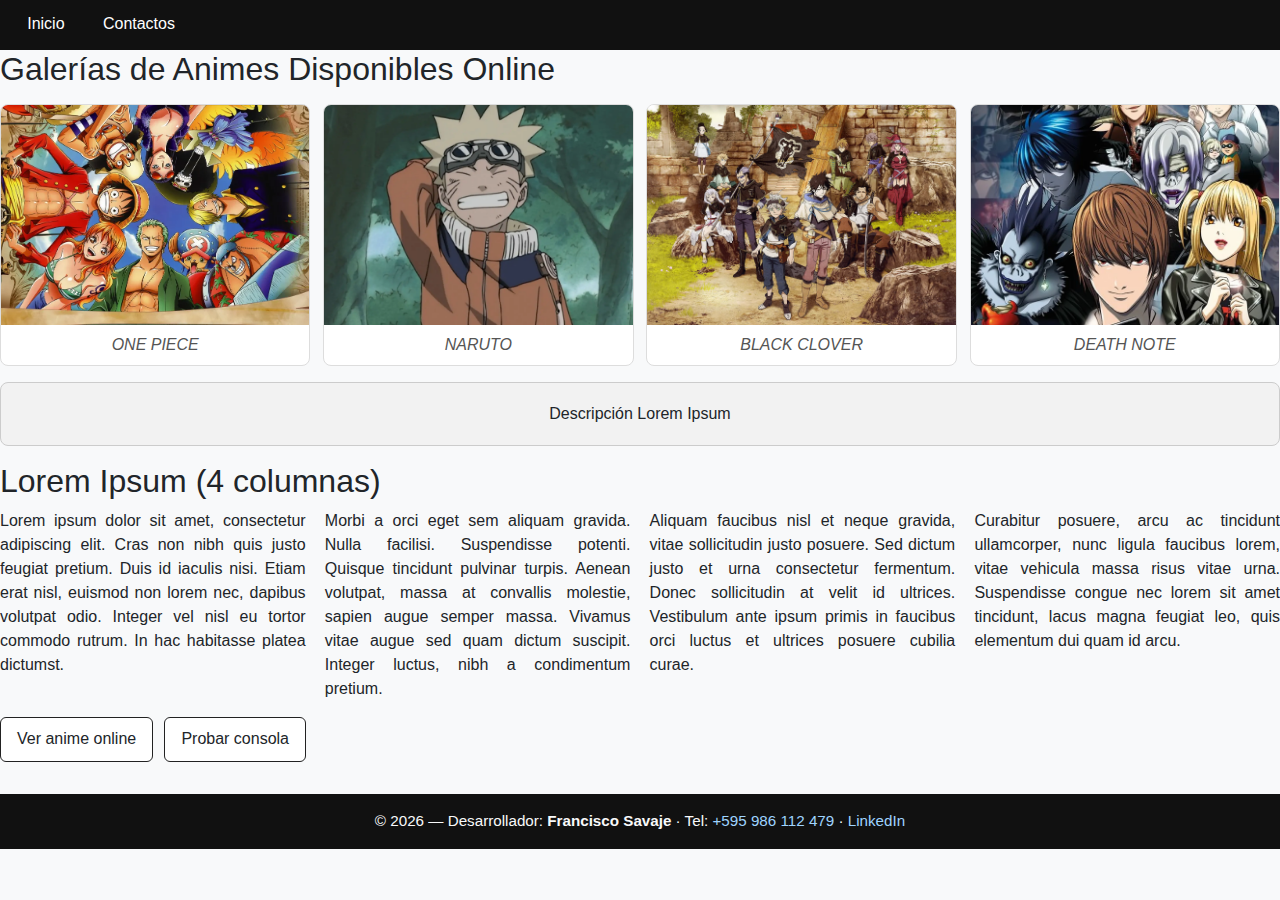
<file: index.html>
<!DOCTYPE html>
<html lang="es">
<head>
  <meta charset="UTF-8" />
  <meta name="viewport" content="width=device-width, initial-scale=1.0" />
  <title>Examen Parcial LP3 - Francisco Savaje</title>

  <!-- Estilos base -->
  <link rel="stylesheet" href="css/bootstrap.css" />
  <!-- Mis estilos -->
  <link rel="stylesheet" href="css/style.css" />
</head>
<body>
  <!-- MENÚ -->
  <header>
    <nav aria-label="principal">
      <ul class="menu">
        <li><a href="#inicio" class="activo">Inicio</a></li>
        <li><a href="contacto.html">Contactos</a></li>
      </ul>
    </nav>
  </header>

  <main id="inicio">
    <!-- GALERÍA -->
    <section id="galeria">
      <h2>Galerías de Animes Disponibles Online</h2>

      <div class="gallery">
        <figure>
          <img src="img/one-piece.webp" alt="Imagen 1" />
          <figcaption>ONE PIECE</figcaption>
        </figure>

        <figure>
          <img src="img/naruto_98.webp" alt="Imagen 2" />
          <figcaption>NARUTO</figcaption>
        </figure>

        <figure>
          <img src="img/black-clover-new-visual.jpg" alt="Imagen 3" />
          <figcaption>BLACK CLOVER</figcaption>
        </figure>

        <figure>
          <img src="img/gmgpycnruhk71.webp" alt="Imagen 4" />
          <figcaption>DEATH NOTE</figcaption>
        </figure>
      </div>
    </section>

    <!-- CONTENEDOR HOVER -->
    <section id="hover" class="mb">
      <div class="hover-box" tabindex="0">
        Descripción Lorem Ipsum
      </div>
    </section>

    <!-- TEXTO 4 COLUMNAS -->
    <section id="texto">
      <h2>Lorem Ipsum (4 columnas)</h2>
      <div class="columns">
        <p>Lorem ipsum dolor sit amet, consectetur adipiscing elit. Cras non nibh quis justo feugiat pretium. Duis id iaculis nisi. Etiam erat nisl, euismod non lorem nec, dapibus volutpat odio. Integer vel nisl eu tortor commodo rutrum. In hac habitasse platea dictumst.</p>
        <p>Morbi a orci eget sem aliquam gravida. Nulla facilisi. Suspendisse potenti. Quisque tincidunt pulvinar turpis. Aenean volutpat, massa at convallis molestie, sapien augue semper massa. Vivamus vitae augue sed quam dictum suscipit. Integer luctus, nibh a condimentum pretium.</p>
        <p>Aliquam faucibus nisl et neque gravida, vitae sollicitudin justo posuere. Sed dictum justo et urna consectetur fermentum. Donec sollicitudin at velit id ultrices. Vestibulum ante ipsum primis in faucibus orci luctus et ultrices posuere cubilia curae.</p>
        <p>Curabitur posuere, arcu ac tincidunt ullamcorper, nunc ligula faucibus lorem, vitae vehicula massa risus vitae urna. Suspendisse congue nec lorem sit amet tincidunt, lacus magna feugiat leo, quis elementum dui quam id arcu.</p>
      </div>
    </section>

    <!-- BOTONES JS -->
    <section id="acciones" class="actions">
      <button class="btn" id="alertBtn">Ver anime online</button>
      <button class="btn" id="logBtn">Probar consola</button>
    </section>
  </main>

  <!-- FOOTER -->
  <footer id="contacto">
    <div>
      © <span id="year"></span> — Desarrollador: <strong>Francisco Savaje</strong> ·
      Tel: <a href="tel:+595986112479">+595 986 112 479</a> ·
      <a href="https://www.linkedin.com/" target="_blank" rel="noopener noreferrer">LinkedIn</a>
    </div>
  </footer>

  <!-- JS -->
  <script src="js/script.js"></script>
</body>
</html>
</file>
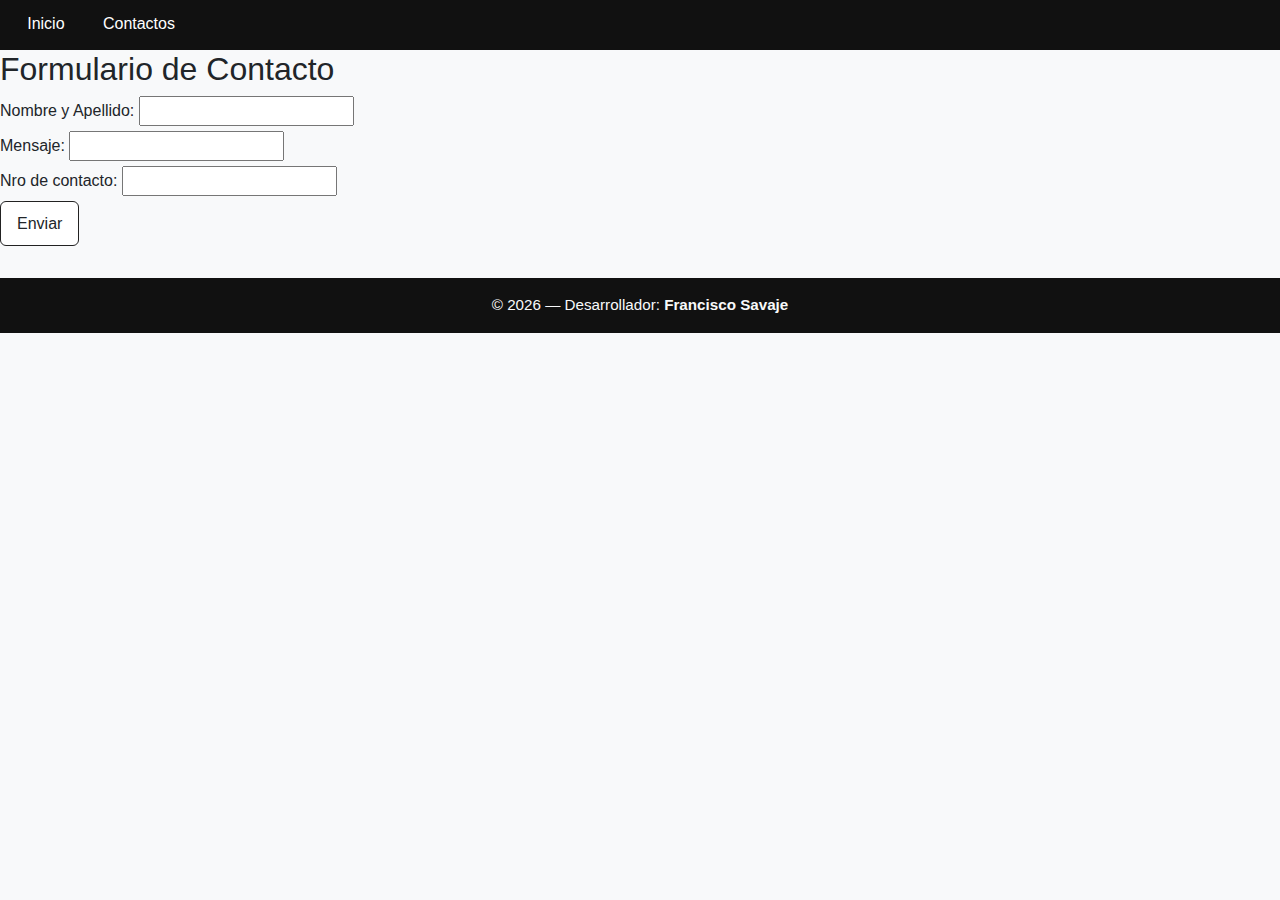
<file: contacto.html>
<!DOCTYPE html>
<html lang="es">
<head>
  <meta charset="UTF-8">
  <meta name="viewport" content="width=device-width, initial-scale=1.0">
  <title>Contacto - Examen LP3</title>

  <!-- Estilos base del ZIP -->
  <link rel="stylesheet" href="css/bootstrap.css">
  <!-- Estilos propios -->
  <link rel="stylesheet" href="css/style.css">
</head>
<body>
  <!-- ======= MENÚ PRINCIPAL ======= -->
  <header>
    <nav aria-label="principal">
      <ul class="menu">
        <li><a href="index.html">Inicio</a></li>
        <li><a href="contacto.html" class="activo">Contactos</a></li>
      </ul>
    </nav>
  </header>

  <!-- ======= FORMULARIO DE CONTACTO ======= -->
  <main id="contacto">
    <h2>Formulario de Contacto</h2>

    <form id="formContacto" class="formulario">
      <div class="campo">
        <label for="nombre">Nombre y Apellido:</label>
        <input type="text" id="nombre" name="nombre" required>
      </div>

      <div class="campo">
        <label for="mensaje">Mensaje:</label>
        <input type="text" id="mensaje" name="mensaje" required>
      </div>

      <div class="campo">
        <label for="telefono">Nro de contacto:</label>
        <input type="text" id="telefono" name="telefono" required>
      </div>

      <button type="submit" class="btn">Enviar</button>
    </form>
  </main>

  <!-- ======= PIE DE PÁGINA ======= -->
  <footer>
    <div>
      © <span id="year"></span> — Desarrollador: <strong>Francisco Savaje</strong>
    </div>
  </footer>

  <!-- ======= ARCHIVO JS ======= -->
  <script src="js/form.js"></script>
</body>
</html>
</file>
<file: css/style.css>
/* ===============================
   Estilos principales del examen LP3
   Autor: Francisco Savaje
   =============================== */

* {
  box-sizing: border-box;
  scroll-behavior: smooth;
}

body {
  margin: 0;
  background: #f8f9fa; /* color clarito */
  color: #212529;
  line-height: 1.5;
}

/* -------------------------------
   Menú principal
   ------------------------------- */
header {
  position: sticky;
  top: 0;
  background: #111;
  color: white;
  padding: .8rem 1rem;
  z-index: 10;
}

nav ul {
  list-style: none;
  display: flex;
  gap: 1rem;
  margin: 0;
  padding: 0;
}

nav a {
  color: white;
  text-decoration: none;
  padding: .4rem .7rem;
  border-radius: 4px;
  transition: background .2s ease;
}

nav a:hover {
  background: #333;
}

/* -------------------------------
   Galería de imágenes
   ------------------------------- */
.gallery {
  display: grid;
  grid-template-columns: repeat(auto-fit, minmax(230px, 1fr));
  gap: .8rem;
  margin: 1rem 0;
}

.gallery figure {
  margin: 0;
  border: 1px solid #ddd;
  border-radius: 8px;
  overflow: hidden;
  background: #fff;
  text-align: center;
}

.gallery img {
  width: 100%;
  height: 220px;
  object-fit: cover;
  transition: transform .3s ease;
}

.gallery img:hover {
  transform: scale(1.05);
}

.gallery figcaption {
  padding: .5rem;
  font-style: italic;
  color: #555;
}

/* -------------------------------
   Contenedor con efecto hover
   ------------------------------- */
.hover-box {
  background: #f2f2f2;
  border: 1px solid #ccc;
  border-radius: 8px;
  padding: 1.2rem;
  text-align: center;
  margin: 1rem 0;
  transition: background .3s ease, color .3s ease;
}

.hover-box:hover {
  background: #cceeff;
  color: #003366;
}

/* -------------------------------
   Texto en 4 columnas
   ------------------------------- */
.columns {
  column-count: 4;
  column-gap: 1.2rem;
  text-align: justify;
}

.columns p {
  margin-bottom: 1rem;
}

/* Ajustes para pantallas más pequeñas */
@media (max-width: 1100px) {
  .columns { column-count: 3; }
}
@media (max-width: 900px) {
  .columns { column-count: 2; }
}
@media (max-width: 640px) {
  .columns { column-count: 1; }
}

/* -------------------------------
   Botones (JS)
   ------------------------------- */
.actions {
  margin: 1rem 0;
  display: flex;
  flex-wrap: wrap;
  gap: .7rem;
}

.btn {
  padding: .6rem 1rem;
  border: 1px solid #222;
  background: #fff;
  border-radius: 6px;
  cursor: pointer;
  transition: background .2s ease, transform .2s ease;
}

.btn:hover {
  background: #f3f3f3;
  transform: scale(1.05);
}

/* -------------------------------
   Footer
   ------------------------------- */
footer {
  margin-top: 2rem;
  background: #111;
  color: #f8f9fa;
  text-align: center;
  padding: 1rem;
  font-size: .95rem;
}

footer a {
  color: #9fd4ff;
  text-decoration: none;
}

footer a:hover {
  text-decoration: underline;
}
</file>
